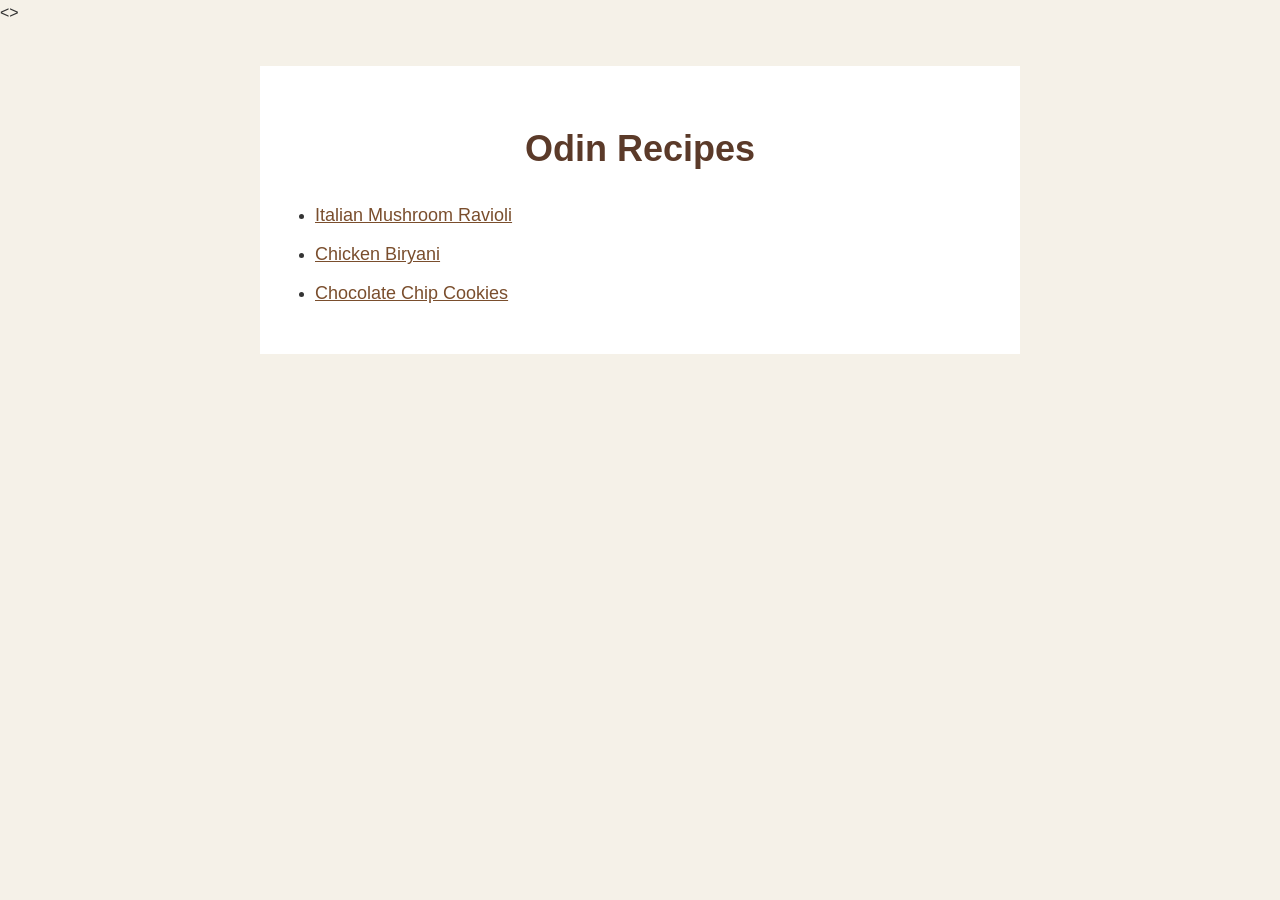
<file: index.html>
<!DOCTYPE html>
<html lang="en">
    <>
        <meta charset="UTF-8">
        <title>Odin Recipes</title>
        <link rel="stylesheet" href="style.css">
    </head>
    <body>
        <div class="container">
            <h1>Odin Recipes</h1>

            <ul>
                <li>
                    <a href="recipes/mushroom-ravioli.html">Italian Mushroom Ravioli</a>
                </li>
                <li>
                    <a href="recipes/chicken-biryani.html">Chicken Biryani</a>
                </li>
                <li>
                    <a href="recipes/chocolate-chip-cookies.html">Chocolate Chip Cookies</a>
                </li>
            </ul>
        </div>
    </body>
</html>
</file>
<file: style.css>
body {
    background-color: #f5f1e8;
    color: #333333;
    font-family: Arial, sans-serif;
    line-height: 1.6;
    margin: 0;
}

.container {
    width: 700px;
    margin: 40px auto;
    background-color: #ffffff;
    padding: 30px;
}

h1 {
    color: #5b3a29;
    text-align: center;
    font-size: 36px;
}

ul {
    padding-left: 25px;
}

li {
    margin-bottom: 10px;
}

a {
    color: #7a4e2d;
    font-size: 18px;
}

a:hover {
    color: #4d321f;
}

p {
    font-size: 17px;
}

h2 {
    color: #5b3a29;
    font-size: 25px;
    border-bottom: 1px solid #d8cfc2;
    padding-bottom: 5px;
}
</file>
